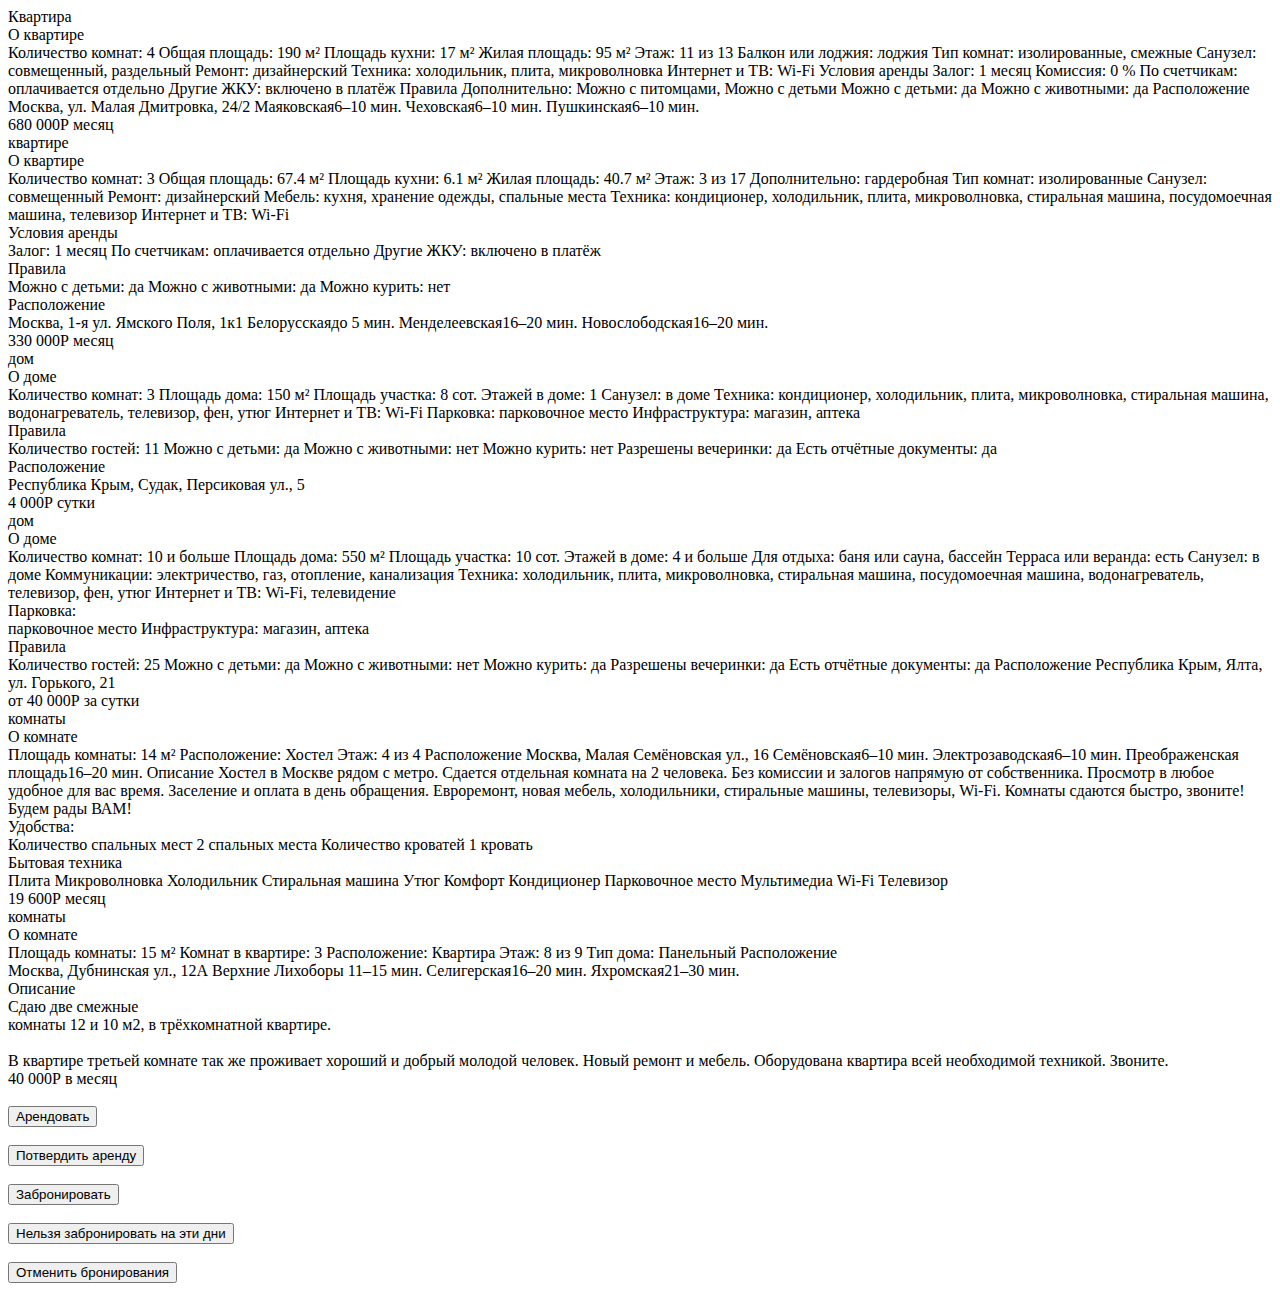
<file: src/main/resources/templates/Application rent.html>
<!DOCTYPE html>
<html lang="en">
<head>
    <meta charset="UTF-8">
    <title>Заявка на аренду</title>
</head>
<body>
       <div class="container">
            <div class="addrent">
                Квартира
            </div>
           <div class="title">
               О квартире
               <br>Количество комнат: 4
               Общая площадь: 190 м²
               Площадь кухни: 17 м²
               Жилая площадь: 95 м²
               Этаж: 11 из 13
               Балкон или лоджия: лоджия
               Тип комнат: изолированные, смежные
               Санузел: совмещенный, раздельный
               Ремонт: дизайнерский
               Техника: холодильник, плита, микроволновка
               Интернет и ТВ: Wi-Fi

               Условия аренды
               Залог: 1 месяц
               Комиссия: 0 %
               По счетчикам: оплачивается отдельно
               Другие ЖКУ: включено в платёж

               Правила
               Дополнительно:
               Можно с питомцами,
               Можно с детьми
               Можно с детьми: да
               Можно с животными: да

               Расположение
               Москва, ул. Малая Дмитровка, 24/2
               Маяковская6–10 мин.
               Чеховская6–10 мин.
               Пушкинская6–10 мин.<br>
           </div>
           <div class="цена">
              680 000Р месяц
           </div>

           <div class="addrent">
               квартире
           </div>
           <div class="title">
               О квартире
               <br>Количество комнат: 3
               Общая площадь: 67.4 м²
               Площадь кухни: 6.1 м²
               Жилая площадь: 40.7 м²
               Этаж: 3 из 17
               Дополнительно: гардеробная
               Тип комнат: изолированные
               Санузел: совмещенный
               Ремонт: дизайнерский
               Мебель: кухня, хранение одежды, спальные места
               Техника: кондиционер,
               холодильник, плита,
               микроволновка,
               стиральная машина,
               посудомоечная машина,
               телевизор
               Интернет и ТВ: Wi-Fi<br>

               Условия аренды
               <br>Залог: 1 месяц
               По счетчикам: оплачивается отдельно
               Другие ЖКУ: включено в платёж<br>

               Правила
               <br>Можно с детьми: да
               Можно с животными: да
               Можно курить: нет<br>

               Расположение
               <br>Москва, 1-я ул. Ямского Поля, 1к1
               Белорусскаядо 5 мин.
               Менделеевская16–20 мин.
               Новослободская16–20 мин.<br>
           </div>
           <div class="цена">
               330 000Р месяц
           </div>
           <div class="addrent">
               дом
           </div>
           <div class="title">
               О доме
               <br>Количество комнат: 3
               Площадь дома: 150 м²
               Площадь участка: 8 сот.
               Этажей в доме: 1
               Санузел: в доме
               Техника: кондиционер,
               холодильник, плита,
               микроволновка,
               стиральная машина,
               водонагреватель,
               телевизор,
               фен, утюг
               Интернет и ТВ: Wi-Fi
               Парковка: парковочное место
               Инфраструктура:
               магазин,
               аптека<br>

               Правила
               <br>Количество гостей: 11
               Можно с детьми: да
               Можно с животными: нет
               Можно курить: нет
               Разрешены вечеринки: да
               Есть отчётные документы: да<br>
               Расположение
               <br>Республика
               Крым,
               Судак, Персиковая ул., 5<br>
           </div>
           <div class="цена">
               4 000Р сутки
           </div>
           <div class="addrent">
               дом
           </div>
           <div class="title">
               О доме
               <br>Количество комнат: 10 и больше
               Площадь дома: 550 м²
               Площадь участка: 10 сот.
               Этажей в доме: 4 и больше
               Для отдыха: баня или сауна, бассейн
               Терраса или веранда: есть
               Санузел: в доме
               Коммуникации:
               электричество, газ, отопление, канализация
               Техника:
               холодильник,
               плита,
               микроволновка,
               стиральная машина,
               посудомоечная машина,
               водонагреватель,
               телевизор,
               фен,
               утюг
               Интернет и ТВ: Wi-Fi,
               телевидение<br>

               Парковка: <br>парковочное место
               Инфраструктура: магазин, аптека<br>
               Правила
               <br>Количество гостей: 25
               Можно с детьми: да
               Можно с животными: нет
               Можно курить: да
               Разрешены вечеринки: да
               Есть отчётные документы: да
               Расположение
               Республика Крым, Ялта, ул. Горького, 21<br>
           </div>
           <div class="цена">
              от 40 000Р за сутки
           </div>

           <div class="addrent">
               комнаты
           </div>
           <div class="title">
               О комнате
               <br>Площадь комнаты: 14 м²
               Расположение: Хостел
               Этаж: 4 из 4
               Расположение
               Москва, Малая Семёновская ул., 16
               Семёновская6–10 мин.
               Электрозаводская6–10 мин.
               Преображенская площадь16–20 мин.
               Описание
               Хостел в Москве рядом с метро.
               Сдается отдельная комната на 2 человека.
               Без комиссии и залогов напрямую от собственника.
               Просмотр в любое удобное для вас время.
               Заселение и оплата в день обращения.
               Евроремонт,
               новая мебель,
               холодильники,
               стиральные машины,
               телевизоры, Wi-Fi.
               Комнаты сдаются быстро, звоните! Будем рады ВАМ!<br>

               Удобства:
               <br>Количество спальных мест
               2 спальных места
               Количество кроватей
               1 кровать<br>
               Бытовая техника
               <br>Плита
               Микроволновка
               Холодильник
               Стиральная машина
               Утюг
               Комфорт
               Кондиционер
               Парковочное место
               Мультимедиа
               Wi-Fi
               Телевизор<br>
           </div>
           <div class="цена">
               19 600Р месяц
           </div>
           <div class="addrent">
               комнаты
           </div>
           <div class="title">
               О комнате
               <br>Площадь комнаты: 15 м²
               Комнат в квартире: 3
               Расположение: Квартира
               Этаж: 8 из 9
               Тип дома: Панельный
               Расположение
               <br>Москва, Дубнинская ул., 12А
               Верхние Лихоборы 11–15 мин.
               Селигерская16–20 мин.
               Яхромская21–30 мин.<br>
               Описание
               <br>Сдаю две смежные
               <br>комнаты 12 и 10 м2,
               в трёхкомнатной квартире.<br>
               <br>В квартире третьей комнате так же
               проживает хороший и добрый молодой человек.
               Новый ремонт и мебель.
               Оборудована квартира всей
               необходимой техникой.
               Звоните.<br>
           </div>
           <div class="цена">
               40 000Р в месяц
           </div>
           <br><button type="submit">Арендовать</button><br>
           <br><button type="submit">Потвердить аренду</button><br>
           <br><button type="submit">Забронировать </button><br>
           <br><button type="submit">Нельзя забронировать на эти дни </button><br>
           <br><button type="submit">Отменить бронирования</button><br>
       </div>

</body>
</html>
</file>
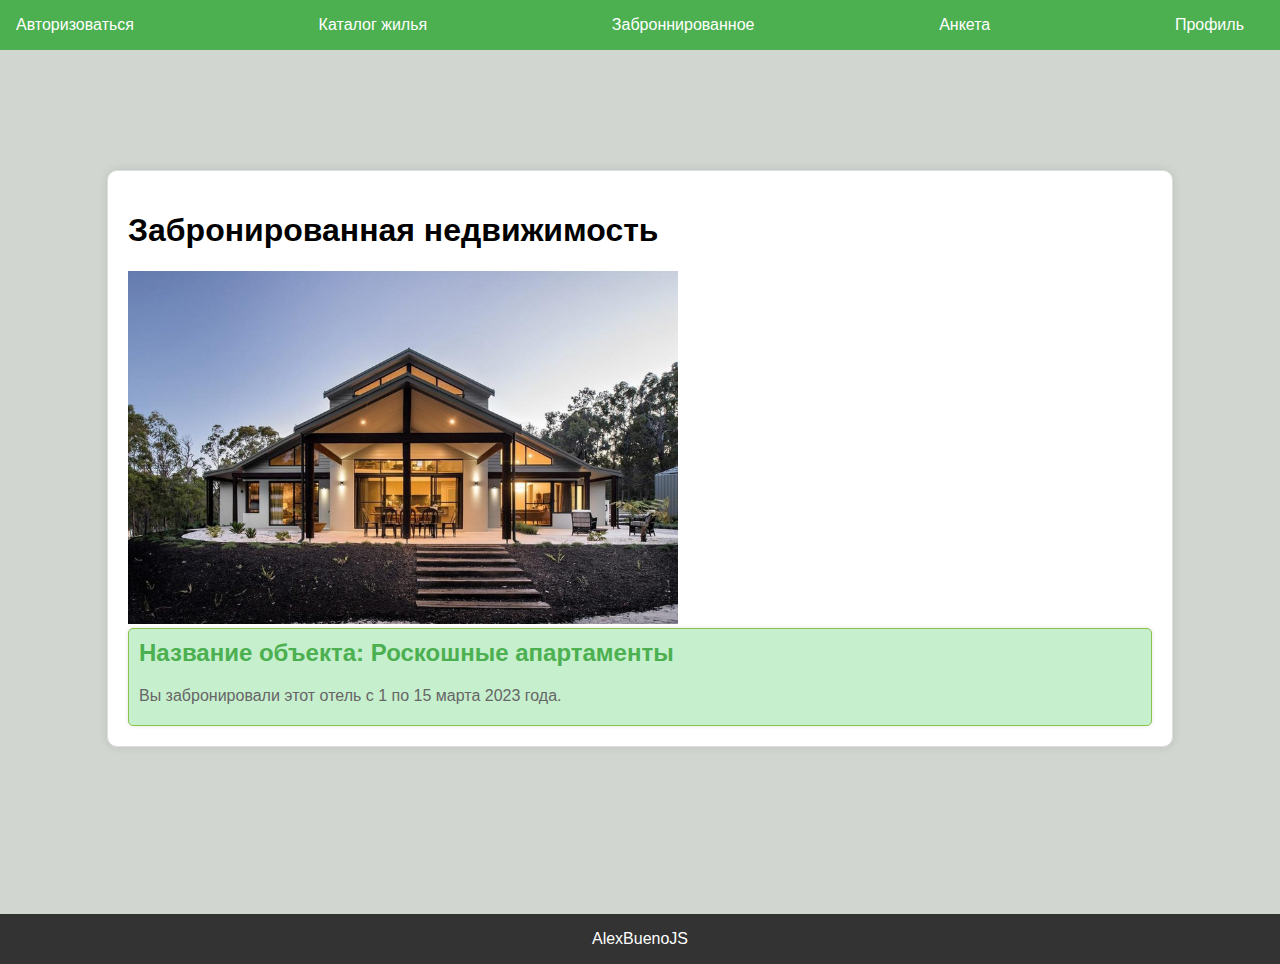
<file: src/main/resources/templates/Lease.html>
<!DOCTYPE html>
<html lang="ru">
<head>
    <meta http-equiv="Content-Type" content="text/html; charset=utf-8">
    <title>Booked Property</title>
    <style>
        nav ul {
            list-style: none;
            margin: 0;
            padding: 0;
            display: flex;
            justify-content: space-between;
            color: white;
        }

        nav li {
            margin-right: 20px;
            color: white;
        }

        body {
            font-family: Arial, sans-serif;
            margin: 0;
            padding: 0;
            background-color: #d1d6d1;
        }

        .container {
            width: 80%;
            margin: 120px auto;
            background-color: #fff;
            padding: 20px;
            border: 1px solid #ddd;
            border-radius: 10px;
            box-shadow: 0 0 10px rgba(0, 0, 0, 0.1);
        }

        .booked-property {
            background-color: #c6efce; /* light green */
            padding: 10px;
            border: 1px solid #8bc34a; /* light green */
            border-radius: 5px;
            box-shadow: 0 0 5px rgba(0, 0, 0, 0.1);
        }

        .booked-property h2 {
            color: #4CAF50; /* dark green */
            margin-top: 0;
        }

        .booked-property p {
            color: #666;
            margin-bottom: 10px;
        }

        header {
            background-color: #4CAF50;
            color: #fff;
            padding: 1rem;
            text-align: center;

        }

        nav a {
            color: #fff;
            text-decoration: none;
        }

        footer {
            background-color: #333;
            color: #fff;
            padding: 1rem;
            text-align: center;
            clear: both;
            margin-top: 167px;
        }
    </style>
</head>
<body>
<header>
    <nav>
        <ul>
            <li><a href="index.html">Авторизоваться</a></li>
            <li><a href="index_1.html">Каталог жилья</a></li>
            <li><a href="Lease.html">Заброннированное</a></li>
            <li><a href="HomeForm.html">Анкета</a></li>
            <li><a href="personal_page.html">Профиль</a></li>
        </ul>
    </nav>
</header>
<div class="container">
    <h1>Забронированная недвижимость</h1>
    <a href="index_6.html"><img src="home.jpg" alt="Дом" width="550"></a>
    <div class="booked-property">
      <h2>Название объекта: <span style="color: #4CAF50;"> Роскошные апартаменты</span></h2>
        <p>Вы забронировали этот отель с <span style="background-color: #c6efce;">1 </span> по <span style="background-color: #c6efce;">15 марта 2023 года</span>.</p>
    </div>
</div>
<footer>
    <h>AlexBuenoJS</h>
</footer>
</body>
</html>
</file>
